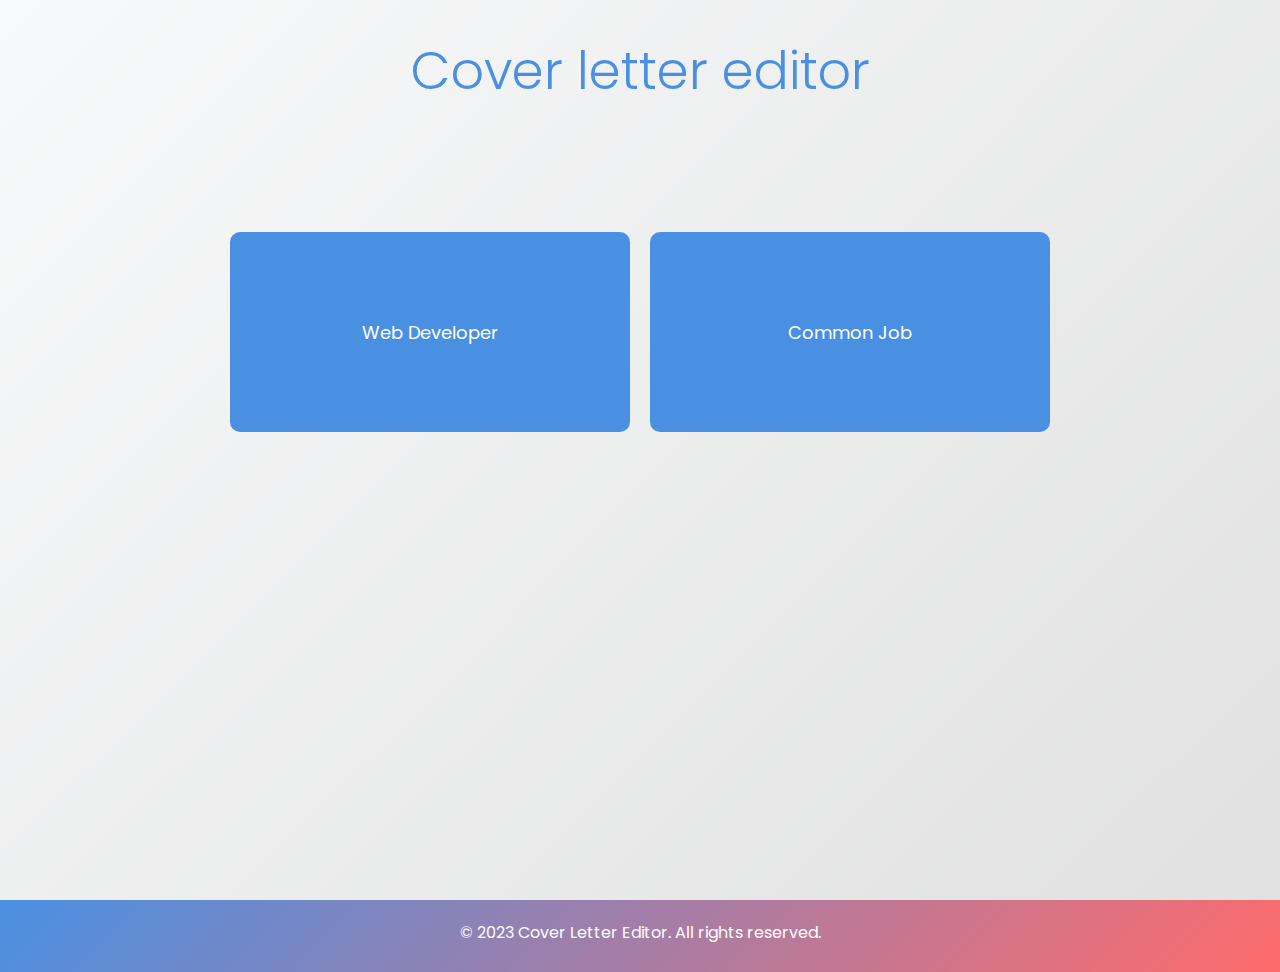
<file: index.html>
<!DOCTYPE html>
<html lang="en">
    <head>
      <link rel="stylesheet" href="style.css"></link>
      <link href="https://fonts.googleapis.com/css2?family=Poppins:wght@300;400;500;600&display=swap" rel="stylesheet">
        <meta charset="UTF-8" />
        <meta name="viewport" content="width=device-width, initial-scale=1.0" />
        <title>Cover Letter editor</title>
    </head>
    <body>
      <div class="container">
          <h1>Cover letter editor</h1>

        <!-- Field Selector -->
         <div class="field-selector-container">
          <a href="webDev.html" class="field-selector" id="web-developer">
            Web Developer
          </a>

          <a href="commonJob.html" class="field-selector" id="common-job">
            Common Job
          </a>
         </div>
         
        </div>
        <footer>
          <p>© 2023 Cover Letter Editor. All rights reserved.</p>
      </footer>

      <script src="script.js"></script>
    </body>
</html>
</file>
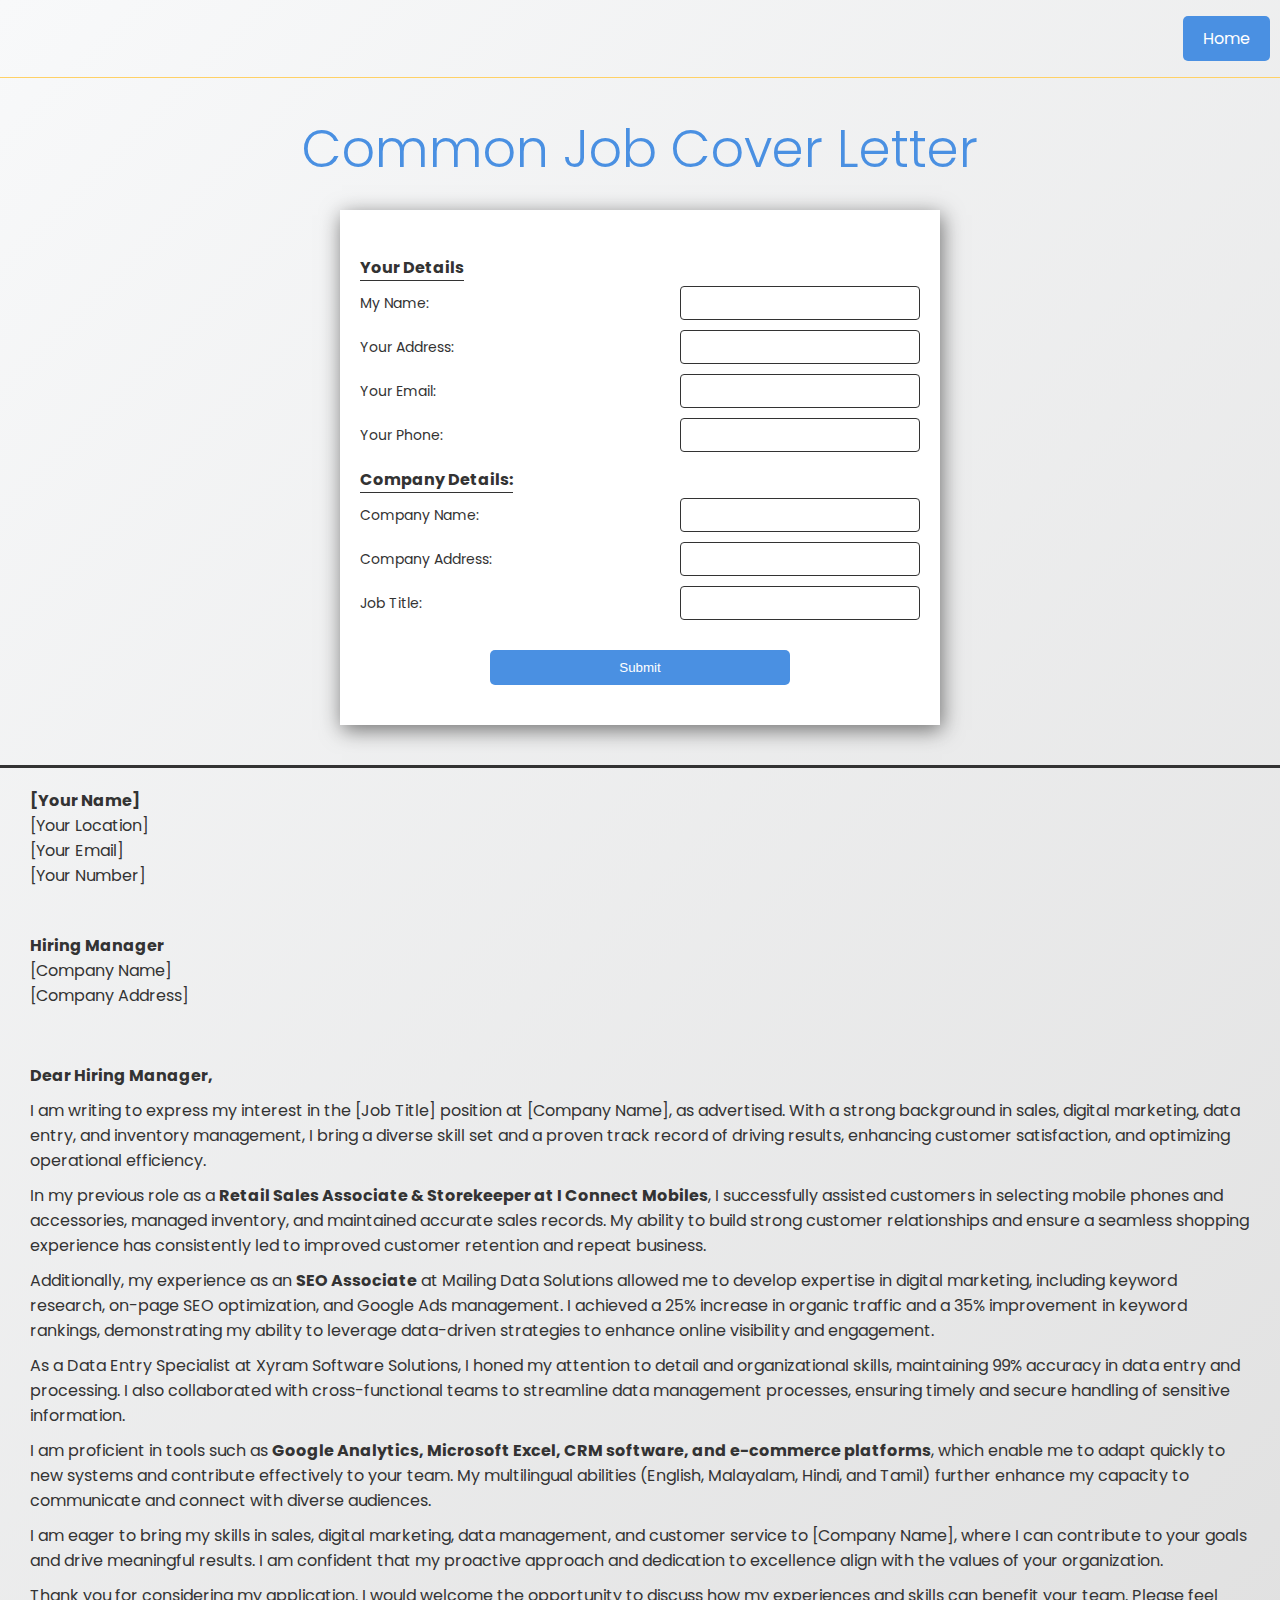
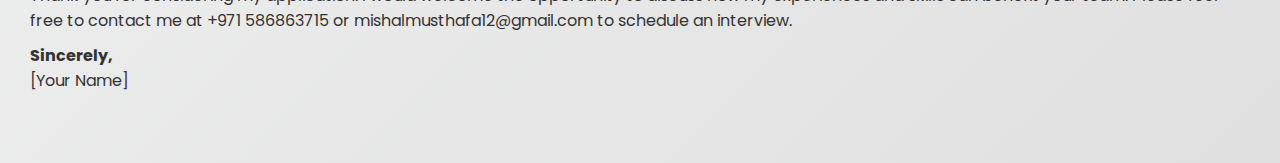
<file: commonJob.html>
<!DOCTYPE html>
<html lang="en">
    <head>
      <link rel="stylesheet" href="style.css"></link>
      <link href="https://fonts.googleapis.com/css2?family=Poppins:wght@300;400;500;600&display=swap" rel="stylesheet">
        <meta charset="UTF-8" />
        <meta name="viewport" content="width=device-width, initial-scale=1.0" />
        <title>Common Job Cover Letter editor</title>
    </head>
    <body>
      <!-- Toast -->
      <div id="toast" class="toast-container hidden"></div>

      <nav class="nav-bar">
        <a href="index.html" class="btn ">Home</a>
      </nav>
      
      <div class="container">

        
          <h1>Common Job Cover Letter</h1>

        <!-- Form Field -->
        <form action="submit" id="coverletter-form" class=" form-container">
          <!-- Personal Details -->
           <div>
            <p>Your Details</p>
            <div class="form-group">
              <label for="name">My Name:</label>
              <input type="text" id="name" name="name" class="input">
            </div>
            <div class="form-group">
              <label for="address" class="label">Your Address:</label>
              <input type="text"  id="address" name="address" class="input">
                </input>
            </div>
            <div class="form-group">
              <label for="email" class="label">Your Email:</label>
              <input type="email" id="email" name="email" class="input">
            </div>
            <div class="form-group">
              <label for="phone" class="label">Your Phone:</label>
              <input type="number" id="phone" name="phone" class="input">
            </div>
           </div>
             
             <!-- Company Details -->
              <div>
                <p>Company Details:</p>
                <div class="form-group">
                  <label for="company-name" class="label">Company Name:</label>
                  <input type="text" id="company-name" name="company-name" class="input" >
                </div>
                <div class="form-group">
                  <label for="company-address" class="label">Company Address:</label>
                  <input type="text" id="company-address" name="company-address" class="input"></input>
                </div>
                <div class="form-group">
                  <label for="job-title" class="label">Job Title:</label>
                  <input type="text" id="job-title" name="job-title" class="input"></input>
                </div>
              </div>
             
             <input type="submit" value="Submit" class="btn" id="submit-button"></input>
           </form>


        <!-- Edited cover letter -->
        <div id="cover-letter" class="cover-letter">
            <div id="company-my-details">
                <ul class="details-list" id="my-details">
                    <li data-field="my-name"><strong>[Your Name]</strong></li>
                    <li data-field="my-address">[Your Location]</li>
                    <li data-field="my-email">[Your Email]</li>
                    <li data-field="my-phone">[Your Number]</li>
                </ul><br>
                <ul class="details-list" id="company-details">
                    <li ><strong>Hiring Manager</strong></li>
                    <li data-field="company-name">[Company Name]</li>
                    <li data-field="company-address">[Company Address]</li>
                </ul><br>
            </div>

            <div id="cover-letter">
                <p><strong>Dear Hiring Manager,</strong></p>
                <p>
                    I am writing to express my interest in the
                    <span data-field="job-title">[Job Title]</span> position at
                    <span data-field="company-name">[Company Name]</span>, as advertised. With a strong background in
                    sales, digital marketing, data entry, and inventory
                    management, I bring a diverse skill set and a proven track
                    record of driving results, enhancing customer satisfaction,
                    and optimizing operational efficiency.
                </p>
                <p>
                  In my previous role as a <strong>Retail Sales Associate & Storekeeper at I Connect Mobiles</strong>, I successfully assisted customers in selecting mobile phones and accessories, managed inventory, and maintained accurate sales records. My ability to build strong customer relationships and ensure a seamless shopping experience has consistently led to improved customer retention and repeat business.
                </p>
                <p>
                  Additionally, my experience as an <strong>SEO Associate</strong> at Mailing Data Solutions allowed me to develop expertise in digital marketing, including keyword research, on-page SEO optimization, and Google Ads management. I achieved a 25% increase in organic traffic and a 35% improvement in keyword rankings, demonstrating my ability to leverage data-driven strategies to enhance online visibility and engagement.
                </p>
                <p>As a Data Entry Specialist at Xyram Software Solutions, I honed my attention to detail and organizational skills, maintaining 99% accuracy in data entry and processing. I also collaborated with cross-functional teams to streamline data management processes, ensuring timely and secure handling of sensitive information.</p>
                <p>
                  I am proficient in tools such as <strong>Google Analytics, Microsoft Excel, CRM software, and e-commerce platforms</strong>, which enable me to adapt quickly to new systems and contribute effectively to your team. My multilingual abilities (English, Malayalam, Hindi, and Tamil) further enhance my capacity to communicate and connect with diverse audiences.
                </p>
                <p>
                  I am eager to bring my skills in sales, digital marketing, data management, and customer service to <span data-field="company-name">[Company Name]</span>, where I can contribute to your goals and drive meaningful results. I am confident that my proactive approach and dedication to excellence align with the values of your organization.
                </p>
                <p>
                  Thank you for considering my application. I would welcome the opportunity to discuss how my experiences and skills can benefit your team. Please feel free to contact me at <span data-field="my-phone">+971 586863715 </span> or <span data-field="my-email">mishalmusthafa12@gmail.com</span> to schedule an interview.
                </p>
                <p><strong>Sincerely,</strong><br><span data-field="my-name">[Your Name]</span></p>
            </div>
        </div>
      </div>
      <script src="script.js"></script>
    </body>
</html>
</file>
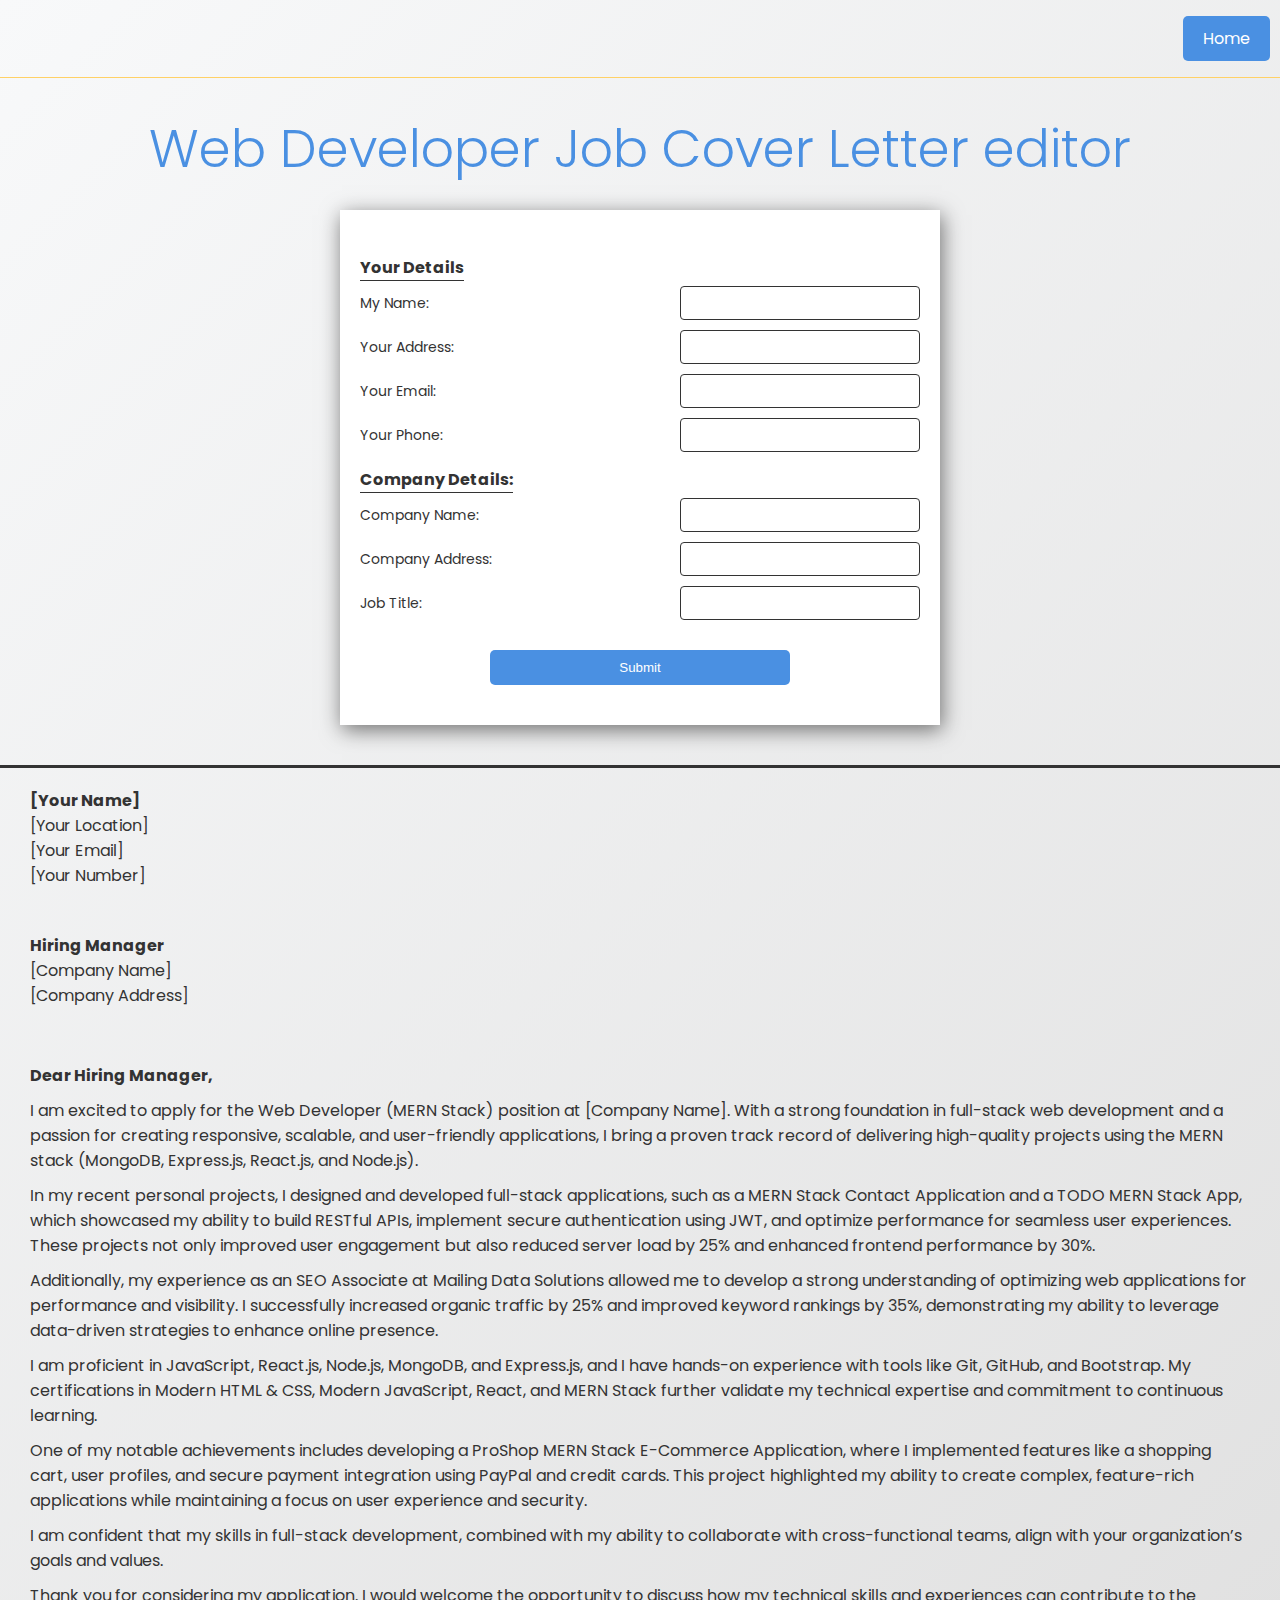
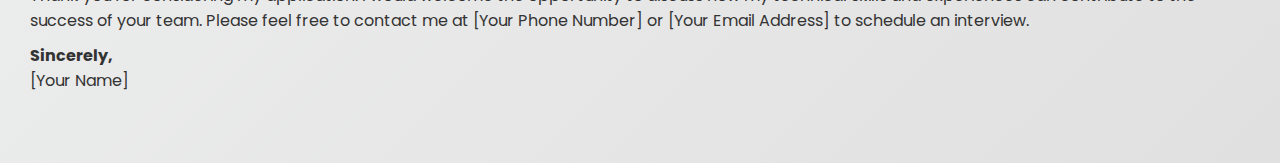
<file: webDev.html>
<!DOCTYPE html>
<html lang="en">
    <head>
      <link rel="stylesheet" href="style.css"></link>
      <link href="https://fonts.googleapis.com/css2?family=Poppins:wght@300;400;500;600&display=swap" rel="stylesheet">
        <meta charset="UTF-8" />
        <meta name="viewport" content="width=device-width, initial-scale=1.0" />
        <title>Web Developer Job Cover Letter editor</title>
    </head>
    <body>
      <!-- Toast -->
      <div id="toast" class="toast-container hidden"></div>

      <nav class="nav-bar">
        <a href="index.html" class="btn ">Home</a>
      </nav>
      <div class="container">
          <h1>Web Developer Job Cover Letter editor</h1>

        <!-- Form Field -->
        <form action="submit" id="coverletter-form" class=" form-container">
          <!-- Personal Details -->
           <div>
            <p>Your Details</p>
            <div class="form-group">
              <label for="name">My Name:</label>
              <input type="text" id="name" name="name" class="input">
            </div>
            <div class="form-group">
              <label for="address" class="label">Your Address:</label>
              <input type="text"  id="address" name="address" class="input">
                </input>
            </div>
            <div class="form-group">
              <label for="email" class="label">Your Email:</label>
              <input type="email" id="email" name="email" class="input">
            </div>
            <div class="form-group">
              <label for="phone" class="label">Your Phone:</label>
              <input type="number" id="phone" name="phone" class="input">
            </div>
           </div>
             
             <!-- Company Details -->
              <div>
                <p>Company Details:</p>
                <div class="form-group">
                  <label for="company-name" class="label">Company Name:</label>
                  <input type="text" id="company-name" name="company-name" class="input" >
                </div>
                <div class="form-group">
                  <label for="company-address" class="label">Company Address:</label>
                  <input type="text" id="company-address" name="company-address" class="input"></input>
                </div>
                <div class="form-group">
                  <label for="job-title" class="label">Job Title:</label>
                  <input type="text" id="job-title" name="job-title" class="input"></input>
                </div>
              </div>
             
             <input type="submit" value="Submit" class="btn" id="submit-button"></input>
           </form>


        <!-- Edited cover letter -->
        <div id="cover-letter" class="cover-letter">
            <div id="company-my-details">
                <ul class="details-list" id="my-details">
                    <li data-field="my-name"><strong>[Your Name]</strong></li>
                    <li data-field="my-address">[Your Location]</li>
                    <li data-field="my-email">[Your Email]</li>
                    <li data-field="my-phone">[Your Number]</li>
                </ul><br>
                <ul class="details-list" id="company-details">
                    <li ><strong>Hiring Manager</strong></li>
                    <li data-field="company-name">[Company Name]</li>
                    <li data-field="company-address">[Company Address]</li>
                </ul><br>
            </div>

            <div id="cover-letter">
                <p><strong>Dear Hiring Manager,</strong></p>
                <p>
                I am excited to apply for the <span data-field="job-title">Web Developer (MERN Stack)</span> position at <span data-field="company-name">[Company Name]</span>. With a strong foundation in full-stack web development and a passion for creating responsive, scalable, and user-friendly applications, I bring a proven track record of delivering high-quality projects using the MERN stack (MongoDB, Express.js, React.js, and Node.js).
                </p>
                <p>
                In my recent personal projects, I designed and developed full-stack applications, such as a MERN Stack Contact Application and a TODO MERN Stack App, which showcased my ability to build RESTful APIs, implement secure authentication using JWT, and optimize performance for seamless user experiences. These projects not only improved user engagement but also reduced server load by 25% and enhanced frontend performance by 30%.
                </p>
                <p>
                Additionally, my experience as an SEO Associate at Mailing Data Solutions allowed me to develop a strong understanding of optimizing web applications for performance and visibility. I successfully increased organic traffic by 25% and improved keyword rankings by 35%, demonstrating my ability to leverage data-driven strategies to enhance online presence.
                </p>
                <p>
                I am proficient in JavaScript, React.js, Node.js, MongoDB, and Express.js, and I have hands-on experience with tools like Git, GitHub, and Bootstrap. My certifications in Modern HTML & CSS, Modern JavaScript, React, and MERN Stack further validate my technical expertise and commitment to continuous learning.
                </p>
                <p>
                One of my notable achievements includes developing a ProShop MERN Stack E-Commerce Application, where I implemented features like a shopping cart, user profiles, and secure payment integration using PayPal and credit cards. This project highlighted my ability to create complex, feature-rich applications while maintaining a focus on user experience and security.
                </p>
                <p>
                 I am confident that my skills in full-stack development, combined with my ability to collaborate with cross-functional teams, align with your organization’s goals and values.
                </p>
                <p>
                Thank you for considering my application. I would welcome the opportunity to discuss how my technical skills and experiences can contribute to the success of your team. Please feel free to contact me at <span data-field="my-phone">[Your Phone Number]</span> or <span data-field="my-email">[Your Email Address]</span> to schedule an interview.
                </p>
                <p>
                <strong>Sincerely,</strong><br>
                <span data-field="my-name">[Your Name]</span>
                </p>
            </div>
        </div>
      </div>
      <script src="script.js"></script>
    </body>
</html>
</file>
<file: style.css>
:root {
    --primary-color: #4a90e2; /* Soft Blue */
    --secondary-color: #ff6b6b; /* Coral Pink */
    --background-color: #f8f9fa; /* Light Gray */
    --text-color: #333333; /* Dark Gray */
    --accent-color: #ffd166; /* Golden Yellow */
    --success-color: #4caf50; /* Green */
    --error-color: #ff5252; /* Bright Red */
    --neutral-color: #cccccc; /* Light Gray */
}

* {
    box-sizing: border-box;
    padding: 0;
    margin: 0;
}

html {
    scroll-behavior: smooth;
}

body {
    font-family: 'Poppins', sans-serif;
    background: linear-gradient(135deg, var(--background-color), #e0e0e0);
    color: var(--text-color);
    animation: fadeIn 1s ease-in-out;
}

h1 {
    font-weight: 300;
    line-height: 1.2;
    margin-bottom: 30px;
    font-size: 52px;
    text-align: center;
    color: var(--primary-color);
}

/* Utility class */
.btn {
    margin: 0 10px;
    padding: 10px 20px;
    display: inline-block;
    outline: none;
    background-color: var(--primary-color);
    color: #fff;
    border: none;
    transition: background-color ease;
    cursor: pointer;
    border-radius: 5px;
    align-self: center;
    text-decoration: none;
}
.btn:hover {
    background-color: var(--secondary-color);
}

.ml {
    margin-left: 20px;
}

.nav-bar {
    width: 100%;
    height: 78px;
    border-bottom: var(--accent-color) 1px solid;
    display: flex;
    align-items: center;
    justify-content: end;
}

.details-list {
    list-style-type: none;
    padding: 0;
}

.bold {
    font-weight: bold;
}

p {
    margin: 10px 0;
}

.container {
    /* position: relative; */
    min-height: 100vh;
    /* min-width: 100vw; */
    padding: 40px 0;
    display: flex;
    flex-direction: column;
    align-items: center;
}

.toast-container {
    content: '';
    position: fixed;
    font-size: 16px;
    min-width: 200px;
    top: 20px;
    right: 15px;
    padding: 20px 20px;
    background-color: #ffffffcb;
    box-shadow: 2px 5px 20px rgb(112, 112, 112);
    border-radius: 5px;
    animation: toastEffectIn 0.5s ease;
    border-bottom: 6px solid;
}
.toast-container.error {
    border-color: var(--error-color);
}
.toast-container.success {
    border-color: var(--success-color);
}
/* animation: fadeIn 1s ease-in-out; */

.hidden {
    display: none;
}

@keyframes toastEffectIn {
    from {
        opacity: 0;
        transform: translateX(800px);
    }
    to {
        opacity: 1;
        transform: translate(0);
    }
}

@keyframes fadeIn {
    from {
        opacity: 0;
        /* transform: translateY(0px); */
    }
    to {
        opacity: 1;
        /* transform: translateY(0px); */
    }
}

.mb {
    margin-bottom: 20px;
}

.details-list {
    margin-bottom: 20px;
}

.border {
    border: #333 1px solid;
}
.form-container {
    width: 600px;
    /* border: #333 solid 3px; */
    padding: 40px 20px;
    display: flex;
    flex-direction: column;
    justify-content: center;
    font-size: 14px;
    background-color: #fff;
    box-shadow: 2px 5px 20px rgb(112, 112, 112);
    margin-bottom: 20px;
}

form .form-group {
    display: flex;
    flex-direction: row;
    align-items: center;
    justify-content: space-between;
    margin: 0 0 10px 0;
}

.cover-letter {
    padding: 20px 30px;
    margin-top: 20px;
    border-top: #333 solid 3px;
}

form p {
    font-size: 16px;
    font-weight: bold;
    border-bottom: #333 1px solid;
    display: inline-block;
    margin: 5px 0;
}

form .btn {
    padding: 10px 20px;
    margin: 20px 0 0 0;
    display: inline-block;
    width: 300px;
    outline: none;
    background-color: var(--primary-color);
    color: #fff;
    border: none;
    transition: background-color ease;
    cursor: pointer;
    border-radius: 5px;
    align-self: center;
}

form .btn:hover {
    background-color: var(--secondary-color);
}

form .form-group .input {
    font-size: 14px;
    color: #333;
    padding: 8px 5px;
    width: 240px;
    border: #333 solid 1px;
    border-radius: 4px;
}

.field-selector-container {
    margin-bottom: 20px;
    display: flex;
    flex-direction: row;
    align-items: center;
    justify-content: center;
    width: 100%;
    height: 400px;
    padding: 20px;
    gap: 20px;
}

.field-selector {
    text-decoration: none;
    color: #fff;
    background-color: var(--primary-color);
    display: flex;
    align-items: center;
    justify-content: center;
    width: 400px;
    height: 200px;
    border-radius: 10px;
    transition: all 0.2s ease;
    font-size: large;
    transform: scale(1);
}
.field-selector:hover {
    background-color: var(--secondary-color);
    transform: scale(1.05);
    box-shadow: 2px 5px 20px rgb(112, 112, 112);
}

footer {
    background: linear-gradient(
        135deg,
        var(--primary-color),
        var(--secondary-color)
    );
    color: white;
    text-align: center;
    padding: 10px 0;
    width: 100%;
    height: 72px;
}

@media only screen and (min-width: 400px) and (max-width: 678px) {
    .field-selector-container {
        flex-direction: column;
        height: 70vh;
    }
    .field-selector {
        width: 100%;
    }
    .form-container {
        width: 400px;
    }
    form .form-group {
        flex-direction: column;
        align-items: start;
    }
}

@media only screen and (min-width: 0px) and (max-width: 450px) {
    .field-selector-container {
        flex-direction: column;
        height: 70vh;
    }
    .field-selector {
        width: 100%;
    }
    .form-container {
        width: 100%;
        box-shadow: none;
        /* margin: 0; */
    }
    form .form-group {
        flex-direction: column;
        align-items: start;
    }
    form .btn {
        width: 100px;
    }
}
</file>
